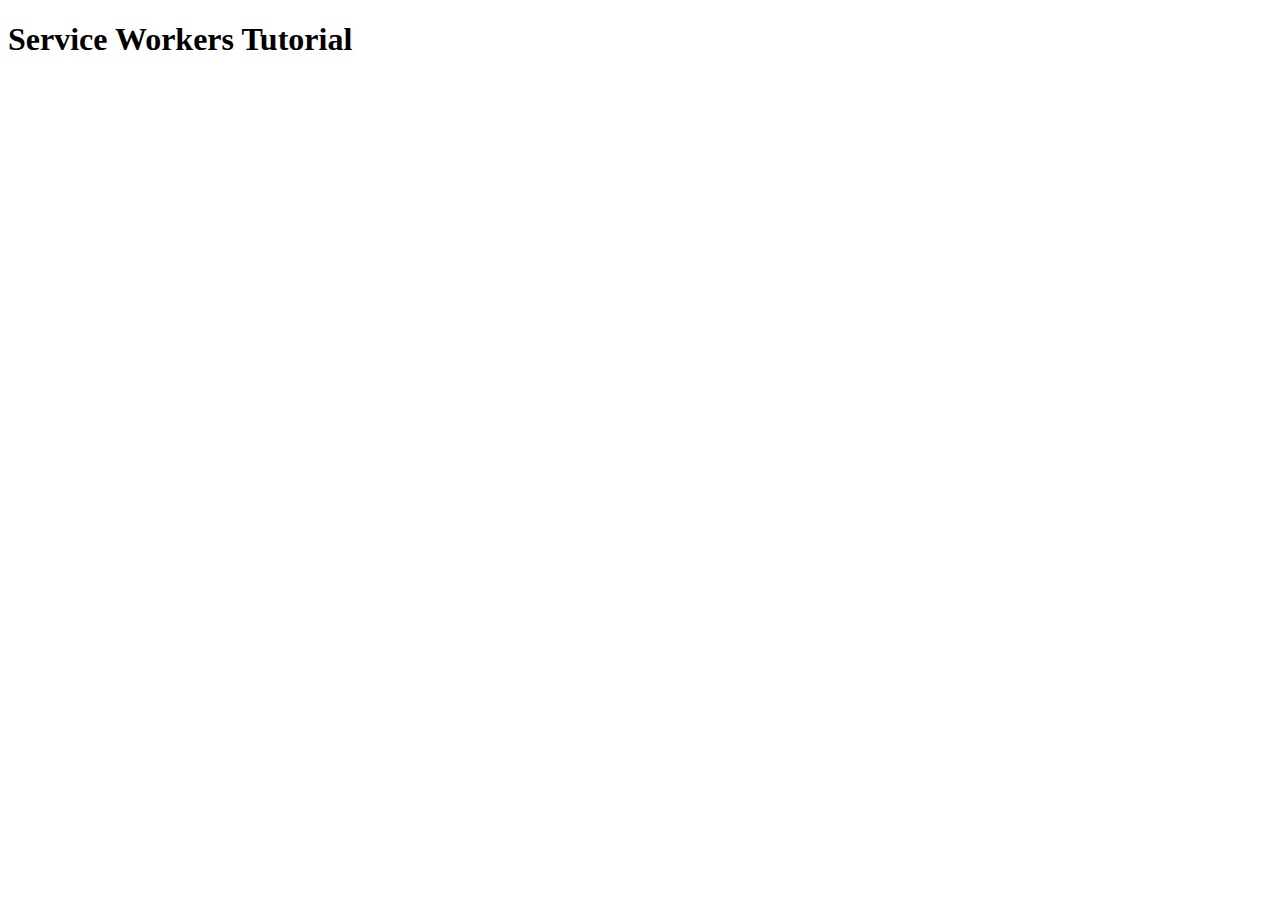
<file: SW3/index.html>
<!DOCTYPE html>
<html lang="es">
<head>
    <meta charset="UTF-8">
    <meta name="viewport" content="width=device-width, initial-scale=1.0">
    <title>Document</title>
</head>
<body>
    <h1>Service Workers Tutorial</h1>
    <script src="./script.js"></script>
</body>
</html>
</file>
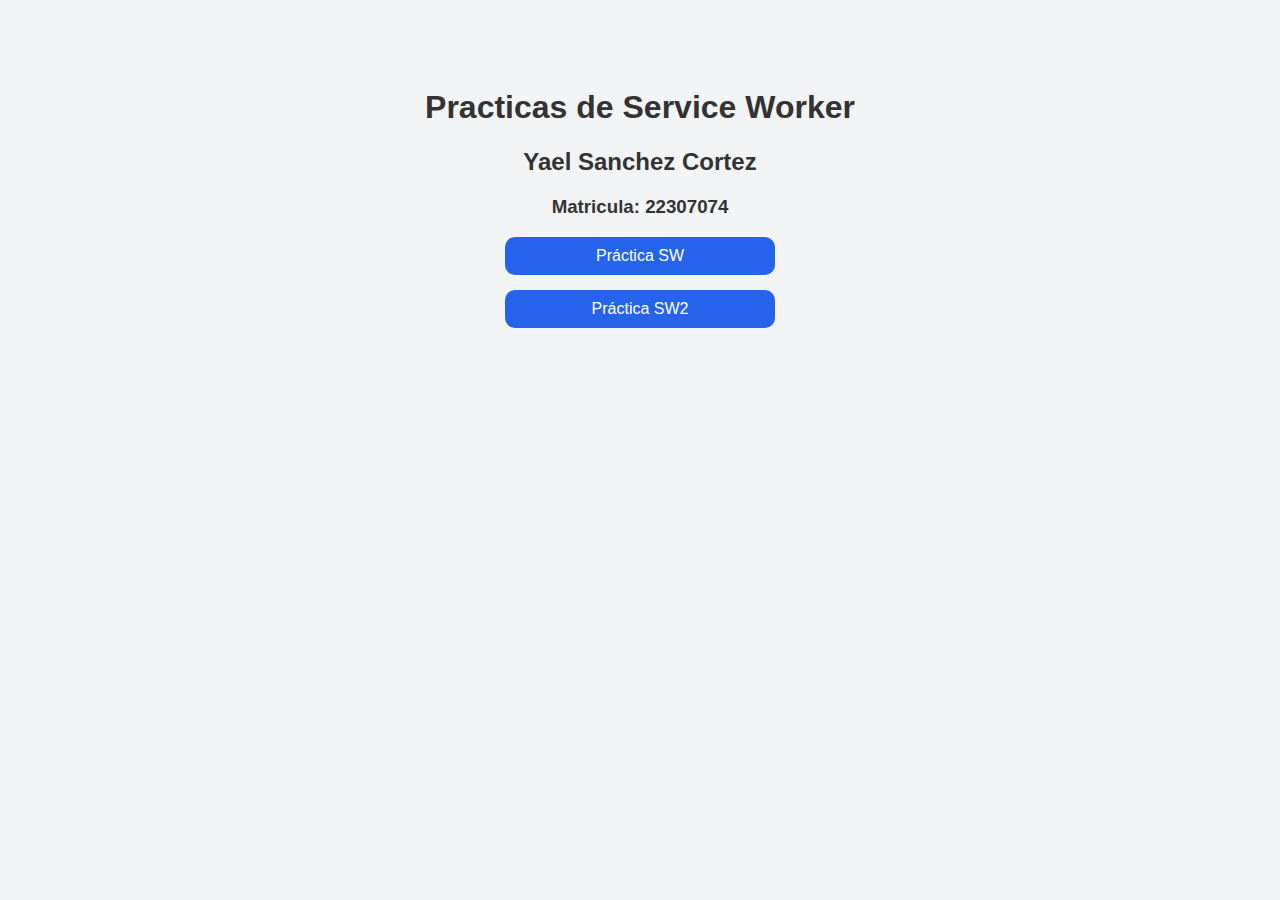
<file: U1/index.html>
<!DOCTYPE html>
<html lang="es">
<head>
  <meta charset="UTF-8">
  <meta name="viewport" content="width=device-width, initial-scale=1.0">
  <title>Unidad 1 - Service Workers</title>
  <style>
    body {
      font-family: Arial, sans-serif;
      text-align: center;
      background: #f3f4f6;
      color: #333;
      padding-top: 60px;
    }
    a {
      display: block;
      margin: 15px;
      padding: 10px;
      background: #2563eb;
      color: white;
      text-decoration: none;
      width: 250px;
      margin-left: auto;
      margin-right: auto;
      border-radius: 10px;
    }
    a:hover { background: #1e40af; }
  </style>
</head>
<body>
  <h1>Practicas de Service Worker</h1>
  <h2>Yael Sanchez Cortez</h2>
  <h3>Matricula: 22307074</h3>
  <a href="SW/index.html">Práctica SW</a>
  <a href="SW2/index.html">Práctica SW2</a>
</body>
</html>
</file>
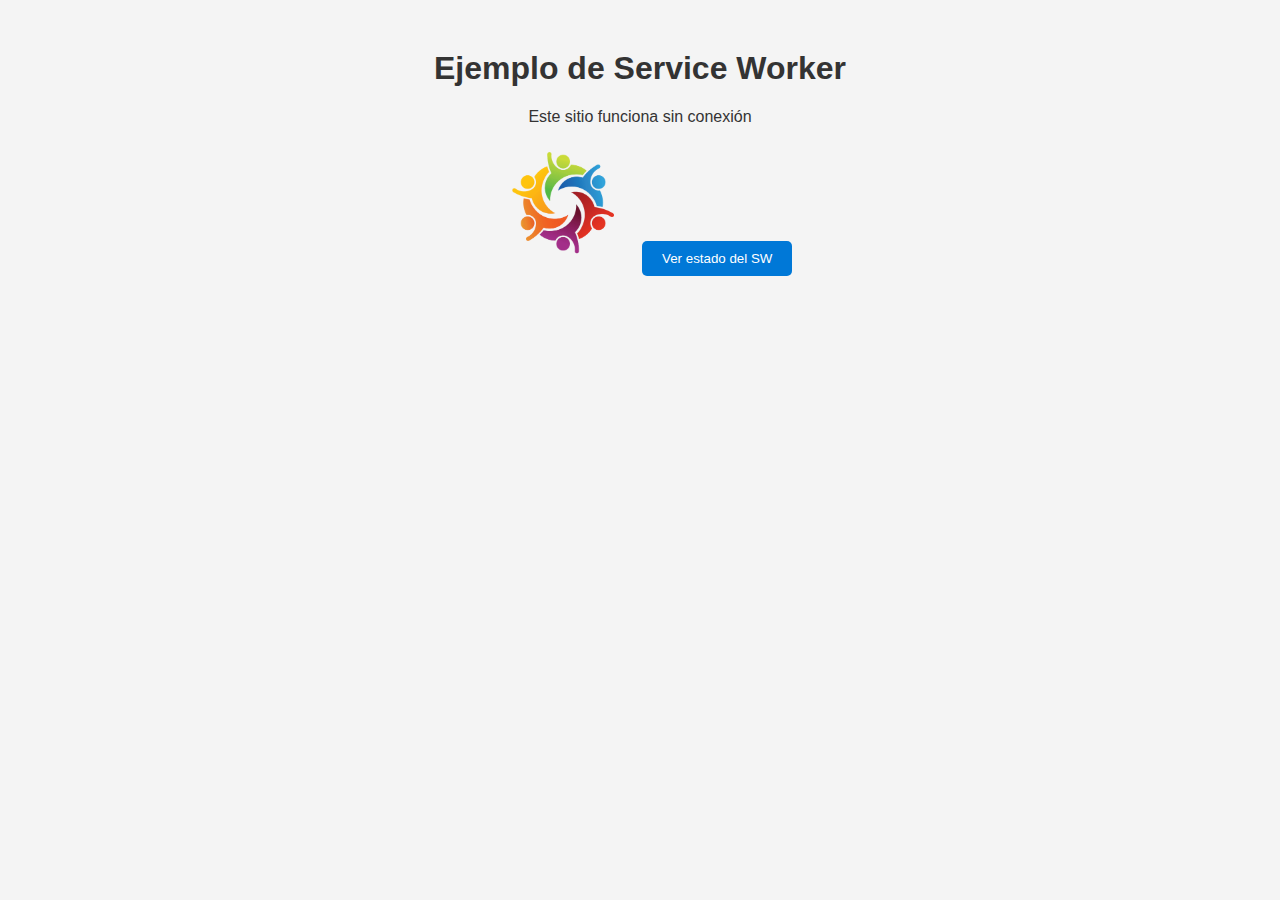
<file: U1/SW/index.html>
<!DOCTYPE html>
<html lang="es">
<head>
    <meta charset="UTF-8">
    <meta name="viewport" content="width=device-width, initial-scale=1.0">
    <title>Service Worker</title>
    <link rel="stylesheet" href="style.css">
</head>
<body>
    <h1>Ejemplo de Service Worker</h1>
    <p>Este sitio funciona sin conexión</p>
    <img src="logo.png" alt="Logo de la app" width="150">
    <button id="check" >Ver estado del SW</button>
    <script src="app.js"></script>
</body>
</html>
</file>
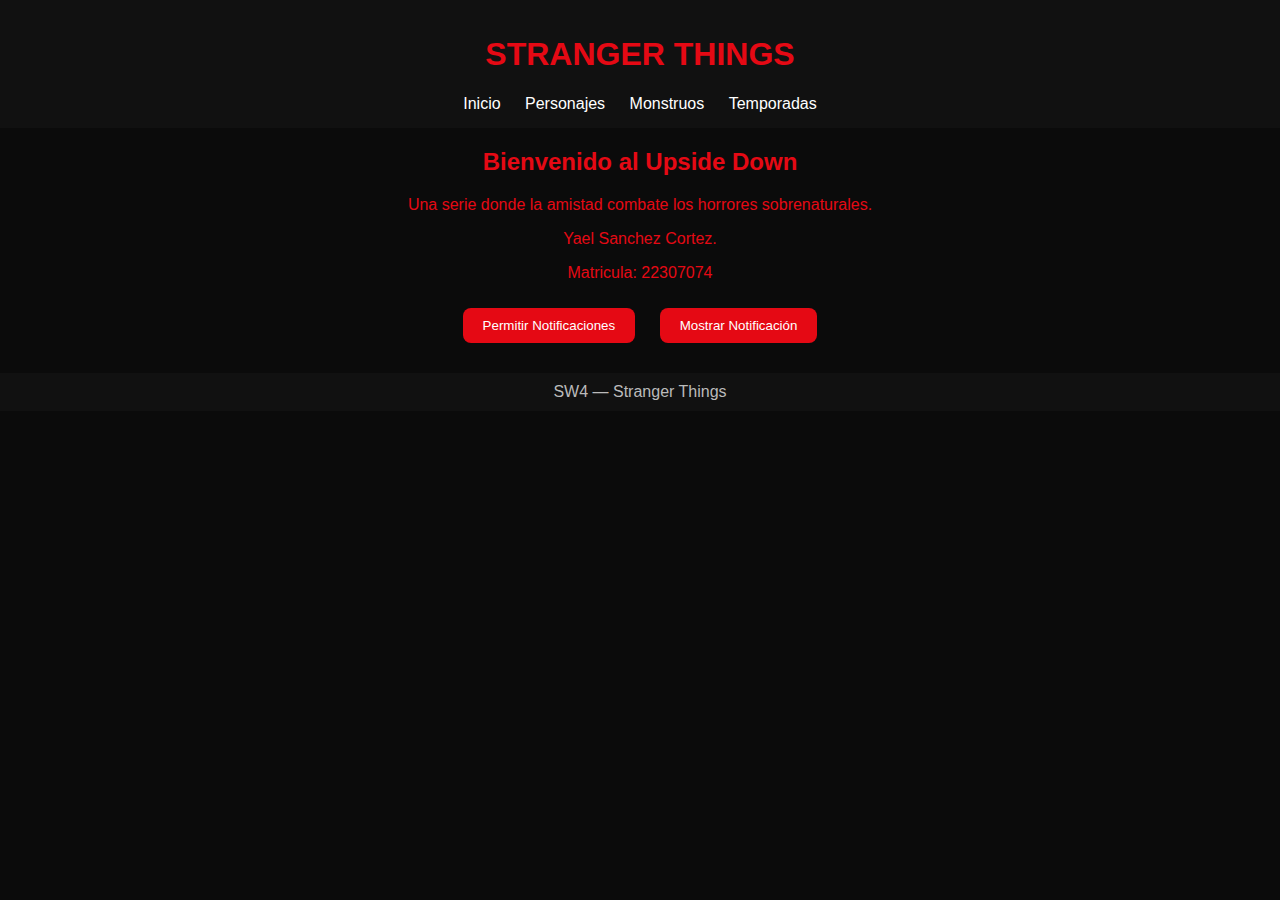
<file: U1/SW4/index.html>
<!DOCTYPE html>
<html lang="es">
<head>
  <meta charset="UTF-8">
  <meta name="viewport" content="width=device-width, initial-scale=1.0">
  <title>Stranger Things — Inicio</title>
  <link rel="stylesheet" href="styles.css">
</head>
<body>

<header>
  <h1 class="logo">STRANGER THINGS</h1>
  <nav>
    <a href="index.html">Inicio</a>
    <a href="pagina1.html">Personajes</a>
    <a href="pagina2.html">Monstruos</a>
    <a href="pagina3.html">Temporadas</a>
  </nav>
</header>

<section class="hero">
  <h2>Bienvenido al Upside Down</h2>
  <p>Una serie donde la amistad combate los horrores sobrenaturales.</p>
  <p>Yael Sanchez Cortez.</p>
  <p>Matricula: 22307074</p>
</section>

<section class="acciones">
  <button id="btnPermitir">Permitir Notificaciones</button>
  <button id="btnMostrar">Mostrar Notificación</button>
</section>

<footer>SW4 — Stranger Things</footer>
<script src="main.js"></script>

</body>
</html>
</file>
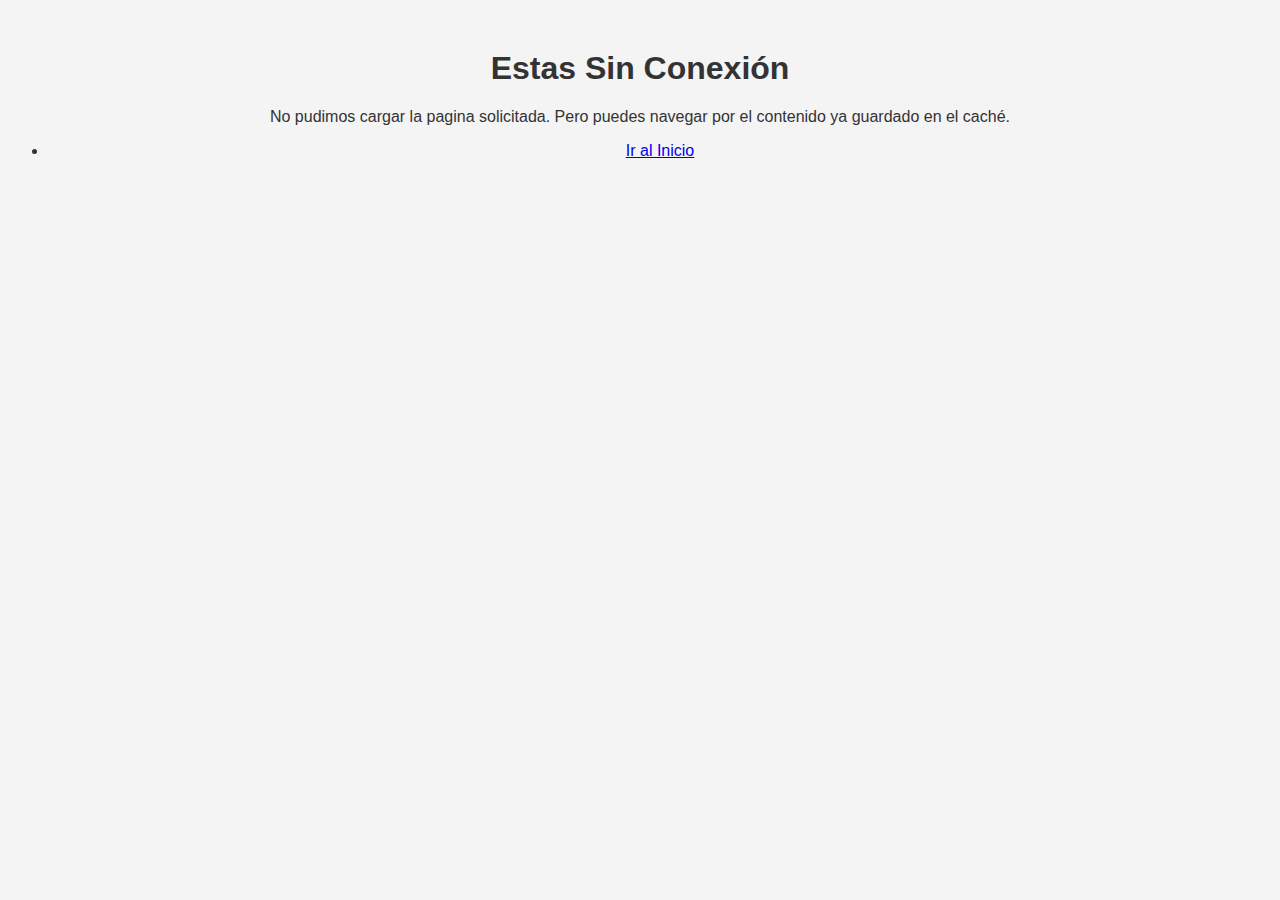
<file: U1/SW2/ofline.html>
<!DOCTYPE html>
<html lang="es">
<head>
    <meta charset="UTF-8">
    <meta name="viewport" content="width=device-width, initial-scale=1.0">
    <title>Sin conexión</title>
    <link rel="stylesheet" href="style.css">
</head>
<body>
    <h1>Estas Sin Conexión</h1>
    <p>No pudimos cargar la pagina solicitada. Pero puedes navegar por el contenido ya guardado en el caché.</p>
    <nav>
        <ul>
            <li><a href="index.html">Ir al Inicio</a></li>
        </ul>
    </nav>
</body>
</html>
</file>
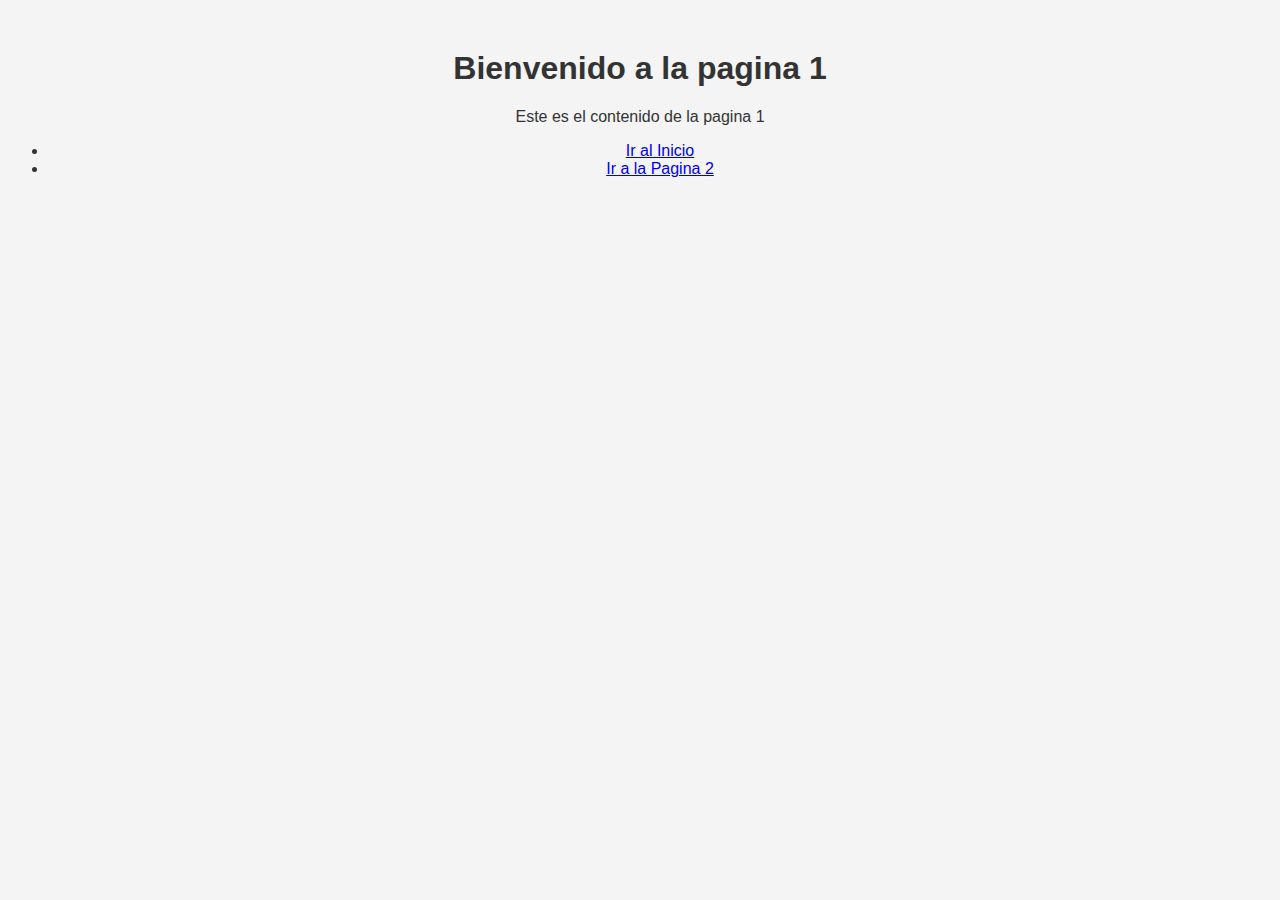
<file: U1/SW2/pagina1.html>
<!DOCTYPE html>
<html lang="es">
<head>
    <meta charset="UTF-8">
    <meta name="viewport" content="width=device-width, initial-scale=1.0">
    <title>Pagina 1</title>
    <link rel="stylesheet" href="style.css">
</head>
<body>
    <h1>Bienvenido a la pagina 1</h1>
    <p>Este es el contenido de la pagina 1</p>
    <nav>
        <ul>
            <li><a href="index.html">Ir al Inicio</a></li>
            <li><a href="pagina2.html">Ir a la Pagina 2</a></li>
        </ul>
    </nav>
</body>
</html>
</file>
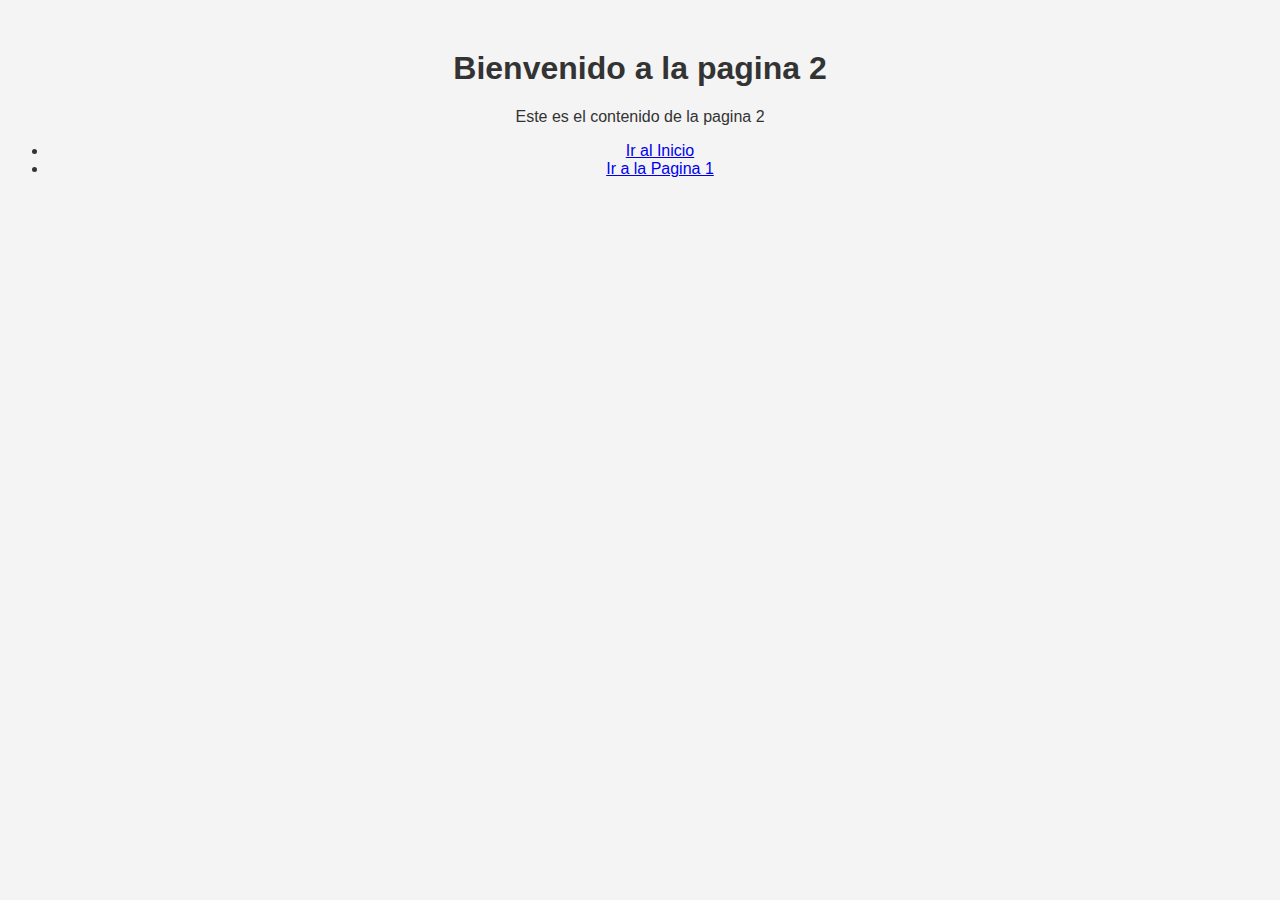
<file: U1/SW2/pagina2.html>
<!DOCTYPE html>
<html lang="es">
<head>
    <meta charset="UTF-8">
    <meta name="viewport" content="width=device-width, initial-scale=1.0">
    <title>Pagina 2</title>
    <link rel="stylesheet" href="style.css">
</head>
<body>
    <h1>Bienvenido a la pagina 2</h1>
    <p>Este es el contenido de la pagina 2</p>
    <nav>
        <ul>
            <li><a href="index.html">Ir al Inicio</a></li>
            <li><a href="pagina1.html">Ir a la Pagina 1</a></li>
        </ul>
    </nav>
</body>
</html>
</file>
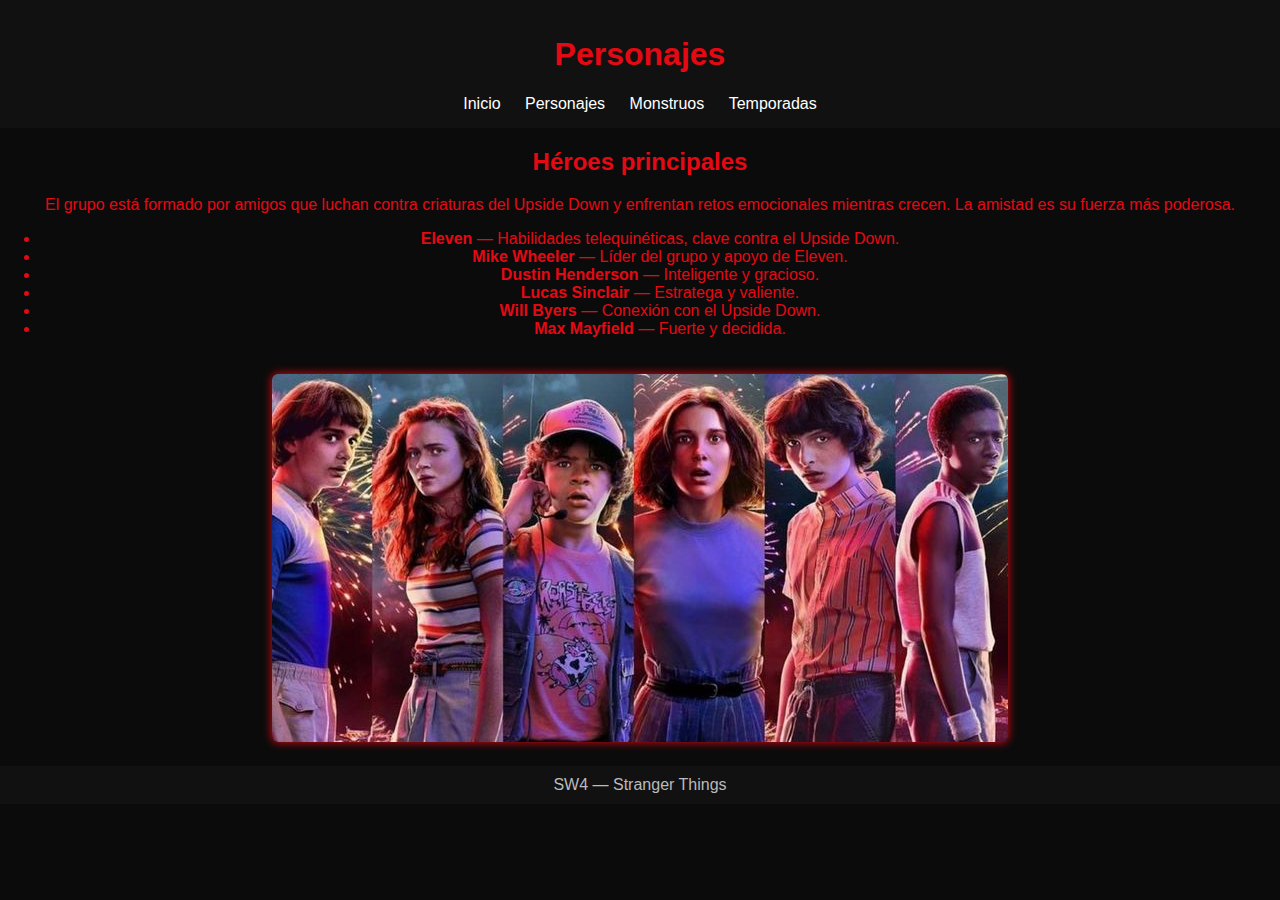
<file: U1/SW4/pagina1.html>
<!DOCTYPE html>
<html lang="es">
<head>
  <meta charset="UTF-8">
  <meta name="viewport" content="width=device-width, initial-scale=1.0">
  <title>Personajes — Stranger Things</title>
  <link rel="stylesheet" href="styles.css">
</head>
<body>

<header>
  <h1 class="logo">Personajes</h1>
  <nav>
    <a href="index.html">Inicio</a>
    <a href="pagina1.html">Personajes</a>
    <a href="pagina2.html">Monstruos</a>
    <a href="pagina3.html">Temporadas</a>
  </nav>
</header>

<main>
  <h2>Héroes principales</h2>
  <p>
    El grupo está formado por amigos que luchan contra criaturas del Upside Down y
    enfrentan retos emocionales mientras crecen. La amistad es su fuerza más poderosa.
  </p>

  <ul class="lista">
    <li><strong>Eleven</strong> — Habilidades telequinéticas, clave contra el Upside Down.</li>
    <li><strong>Mike Wheeler</strong> — Líder del grupo y apoyo de Eleven.</li>
    <li><strong>Dustin Henderson</strong> — Inteligente y gracioso.</li>
    <li><strong>Lucas Sinclair</strong> — Estratega y valiente.</li>
    <li><strong>Will Byers</strong> — Conexión con el Upside Down.</li>
    <li><strong>Max Mayfield</strong> — Fuerte y decidida.</li>
  </ul>

  <img src="imagen1.jpg" alt="Personajes Stranger Things" class="card-img">
</main>

<footer>SW4 — Stranger Things</footer>
<script src="main.js"></script>
</body>
</html>
</file>
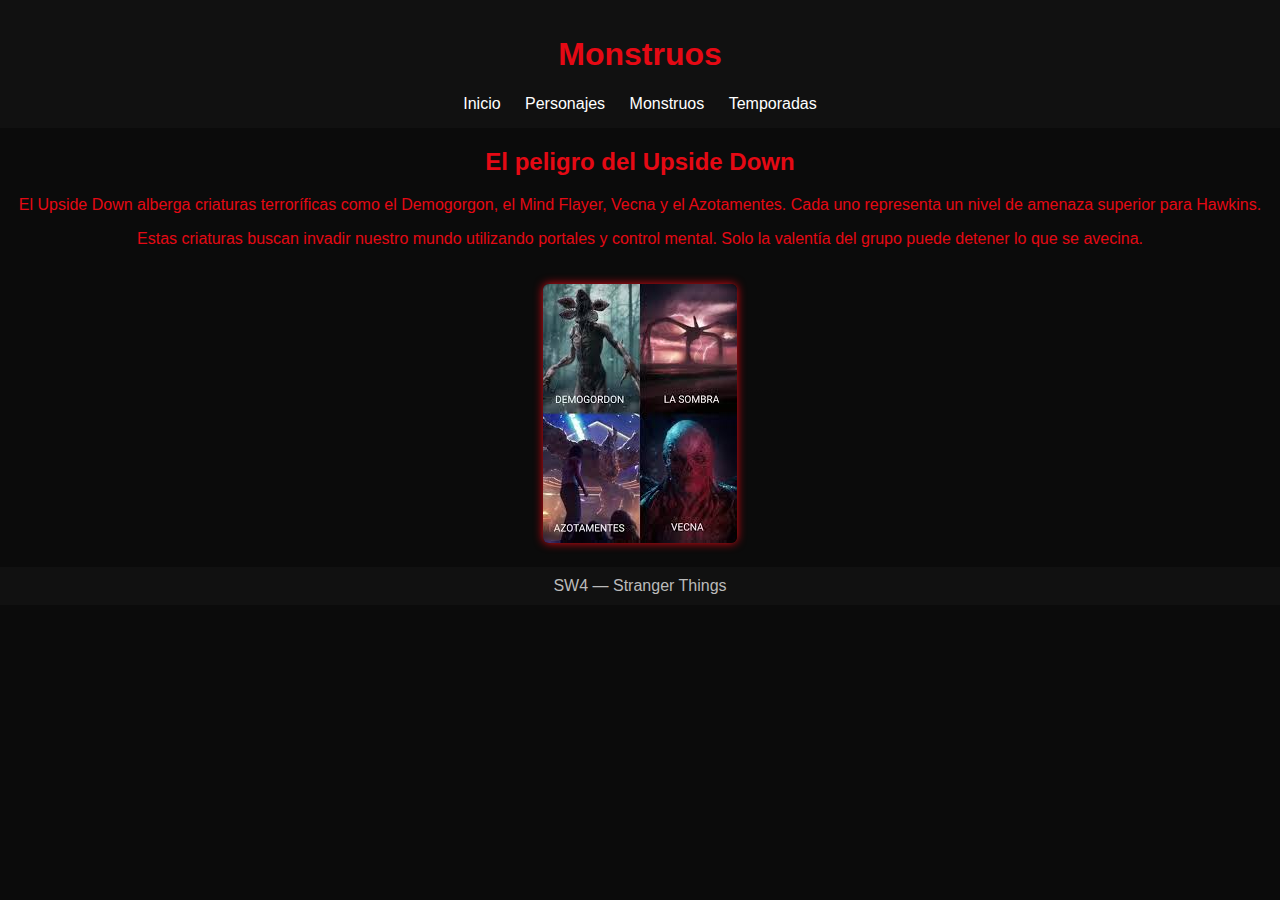
<file: U1/SW4/pagina2.html>
<!DOCTYPE html>
<html lang="es">
<head>
  <meta charset="UTF-8">
  <meta name="viewport" content="width=device-width, initial-scale=1.0">
  <title>Monstruos — Stranger Things</title>
  <link rel="stylesheet" href="styles.css">
</head>
<body>

<header>
  <h1 class="logo">Monstruos</h1>
  <nav>
    <a href="index.html">Inicio</a>
    <a href="pagina1.html">Personajes</a>
    <a href="pagina2.html">Monstruos</a>
    <a href="pagina3.html">Temporadas</a>
  </nav>
</header>

<main>
  <h2>El peligro del Upside Down</h2>
  <p>
    El Upside Down alberga criaturas terroríficas como el Demogorgon, el Mind Flayer, Vecna y el Azotamentes. Cada uno representa un nivel de amenaza superior para Hawkins.
  </p>
  <p>
    Estas criaturas buscan invadir nuestro mundo utilizando portales y control mental.
    Solo la valentía del grupo puede detener lo que se avecina.
  </p>

  <img src="imagen2.jpeg" alt="Demogorgon" class="card-img">
</main>

<footer>SW4 — Stranger Things</footer>
<script src="main.js"></script>
</body>
</html>
</file>
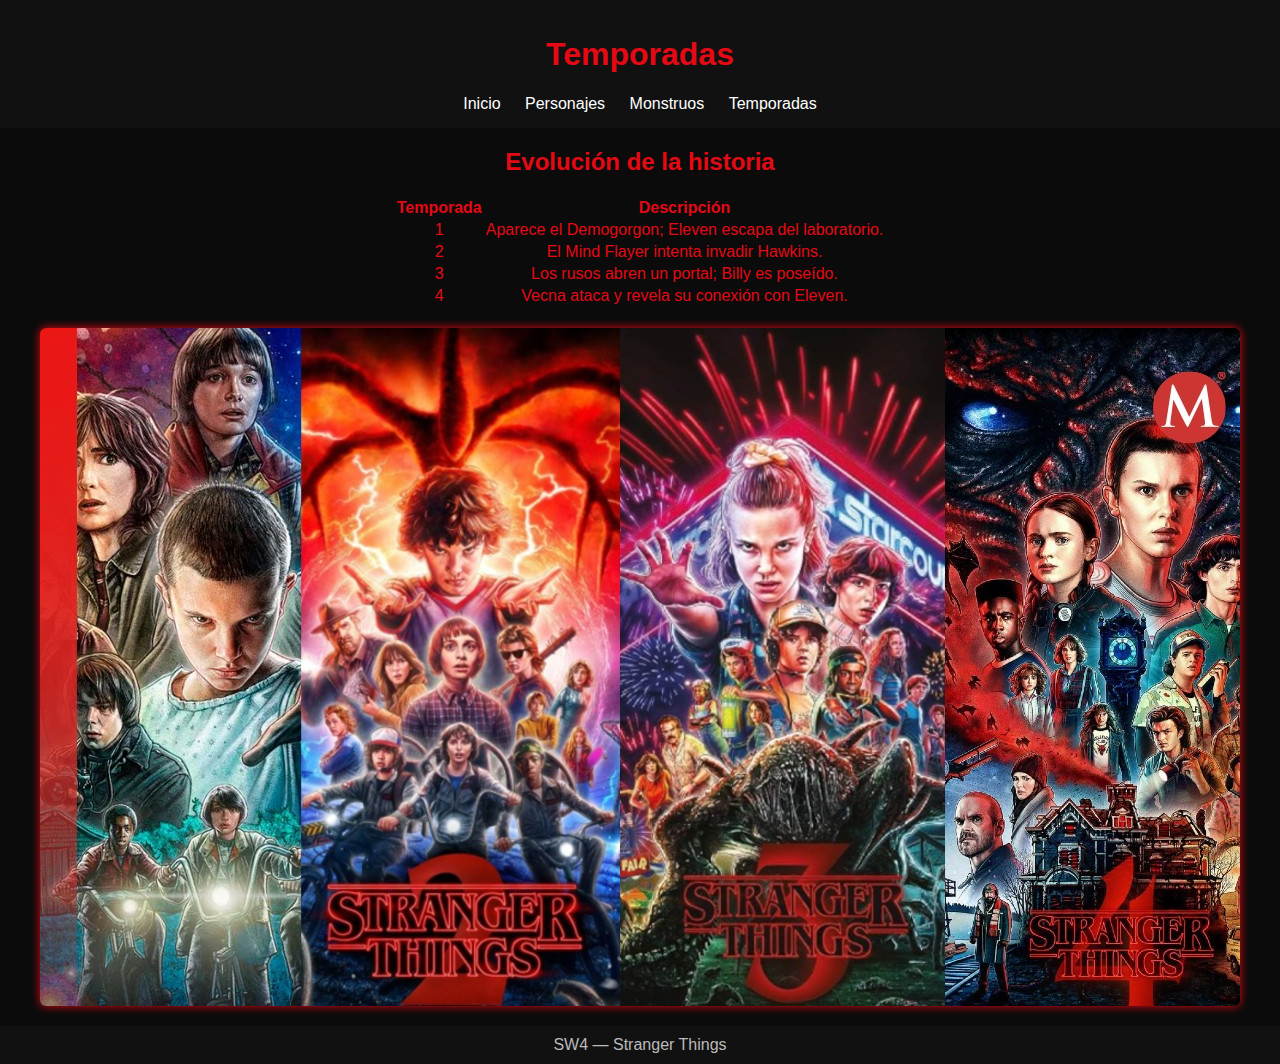
<file: U1/SW4/pagina3.html>
<!DOCTYPE html>
<html lang="es">
<head>
  <meta charset="UTF-8">
  <meta name="viewport" content="width=device-width, initial-scale=1.0">
  <title>Temporadas — Stranger Things</title>
  <link rel="stylesheet" href="styles.css">
</head>
<body>

<header>
  <h1 class="logo">Temporadas</h1>
  <nav>
    <a href="index.html">Inicio</a>
    <a href="pagina1.html">Personajes</a>
    <a href="pagina2.html">Monstruos</a>
    <a href="pagina3.html">Temporadas</a>
  </nav>
</header>

<main class="centrado">
  <h2>Evolución de la historia</h2>

  <table class="tabla">
    <tr><th>Temporada</th><th>Descripción</th></tr>
    <tr><td>1</td><td>Aparece el Demogorgon; Eleven escapa del laboratorio.</td></tr>
    <tr><td>2</td><td>El Mind Flayer intenta invadir Hawkins.</td></tr>
    <tr><td>3</td><td>Los rusos abren un portal; Billy es poseído.</td></tr>
    <tr><td>4</td><td>Vecna ataca y revela su conexión con Eleven.</td></tr>
  </table>

  <img src="imagen3.jpg" alt="Poster Stranger Things" class="card-img">
</main>

<footer>SW4 — Stranger Things</footer>
<script src="main.js"></script>
</body>
</html>
</file>
<file: U1/SW/style.css>
body {
    font-family: Arial, sans-serif;
    background: #f4f4f4;
    text-align: center;
    margin-top: 50px;
    color: #333;
}
button {
    padding: 10px 20px;
    background: #0078d7;
    color: white;
    border: none;
    border-radius: 5px;
    cursor: pointer;
}
button:hover {
    background: #005a9e;
}
</file>
<file: U1/SW4/styles.css>
body {
  font-family: Arial, sans-serif;
  background: #0b0b0b;
  color: #e50914;
  text-align: center;
  margin: 0;
}

header {
  background: #111;
  padding: 15px;
}

nav a {
  color: white;
  margin: 0 10px;
  text-decoration: none;
}

button {
  background: #e50914;
  padding: 10px 20px;
  border: none;
  border-radius: 8px;
  color: white;
  cursor: pointer;
  margin: 10px;
}

.nota {
  color: #bbb;
}

img {
  margin-top: 20px;
  border-radius: 6px;
  box-shadow: 0 0 10px #e50914;
}

footer {
  background: #111;
  color: #bbb;
  padding: 10px;
  margin-top: 20px;
}

.centrado {
  display: flex;
  flex-direction: column;
  align-items: center;
}

.tabla {
  margin-left: auto;
  margin-right: auto;
}
</file>
<file: U1/SW2/style.css>
body {
    font-family: Arial, sans-serif;
    background: #f4f4f4;
    text-align: center;
    margin-top: 50px;
    color: #333;
}
button {
    padding: 10px 20px;
    background: #0078d7;
    color: white;
    border: none;
    border-radius: 5px;
    cursor: pointer;
}
button:hover {
    background: #005a9e;
}
</file>
